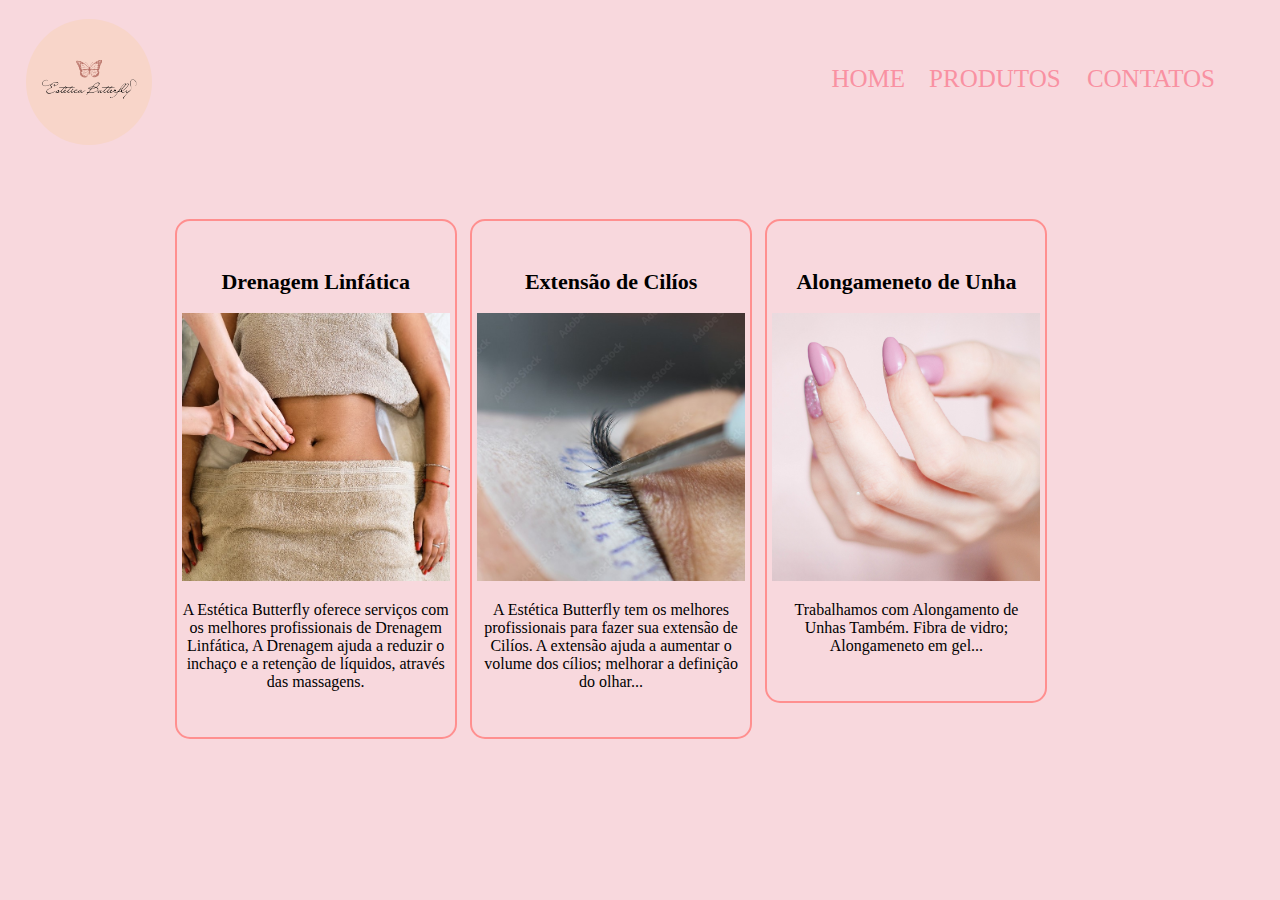
<file: produtos.html>
<!DOCTYPE html>
<html lang="en">
<head>
    <meta charset="UTF-8">
    <meta http-equiv="X-UA-Compatible" content="IE=edge">
    <meta name="viewport" content="width=device-width, initial-scale=1.0">
    <title>Document</title>
    <link rel="stylesheet" type="text/css" href="style-produtos.css">

</head>
<body>
      <header>
        <div class="caixa">
            <h3> <img class="foto-logo" src="logo.png"></h3>
        <nav class="cabecalho">
            <a href="Index.html">Home</a>
            <a href="produtos.html">produtos
            <a href="contatos.html">contatos</a>
            </a>
        </nav>
       </header>
     <main>

          <ul class="produtos">
             <li>  
                <h2> Drenagem Linfática </h2>
                <img class="imagem-produto" src="Drenagem.jpeg">
                <p> A Estética Butterfly oferece serviços com os melhores profissionais de Drenagem Linfática,
                    A Drenagem ajuda a reduzir o inchaço e a retenção de líquidos, através das massagens. </p>
             </li>
             <li> 
                <h2>Extensão de Cilíos</h2>
                <img class="imagem-produto" src="Extensão de Cilíos.jpeg">
                <p> A Estética Butterfly tem os melhores profissionais para fazer sua extensão de Cilíos.
                  A extensão ajuda a aumentar o volume dos cílios; melhorar a definição do olhar...
             </li>
             <li> 
                <h2> Alongameneto de Unha</h2>
                <img class="imagem-produto" src="alongamento-unha.jpg">
                <p> Trabalhamos com Alongamento de Unhas Também.
                    Fibra de vidro; 
                    Alongameneto em gel...
                </p>
                 </li>
              
          </ul>
    </main> 
    <footer>

    </footer> 
</body>
</html>
</file>
<file: style-produtos.css>
body{
    background-color: #f8d8dd;
}
.foto-logo{
    width: 10%;
    margin-left: 18px;
    border-radius: 100%;
 }
 nav {
    position:absolute;
    top: 65px;
    right: 65px;

 }
 nav a{
    font-size: 25px;
    text-decoration: none;
    text-transform: uppercase;
    padding-left: 20px;
    color:#f991a2;
 }
 nav a:hover{
    font-size: 29px;
    font-weight: bold;
    text-shadow: 2px 3px 5px #f991a2;
    transition: 1s;
 }
.imagem-produto{
   width: 100%;
}
.produtos{

   width: 940px;
   margin: 0 auto;
   padding: 50px 0;
}

.produtos li{
   display: inline-block;
   text-align: center;
   width: 30%;
   vertical-align: top;
   margin: 0 0.5%;
   padding: 30px 5px;
   box-sizing: border-box;
   border: 2px solid rgb(255, 143, 143);
   border-radius: 15px;
}
.produtos li:hover {
   border: 3px solid #fb052e;
   box-shadow: 2px 2px 10px #fb052e ;
}
.produtos h2 {
   font-size: 22px;
}

.produtos h2:hover{
   color:#fb052e
}
</file>
